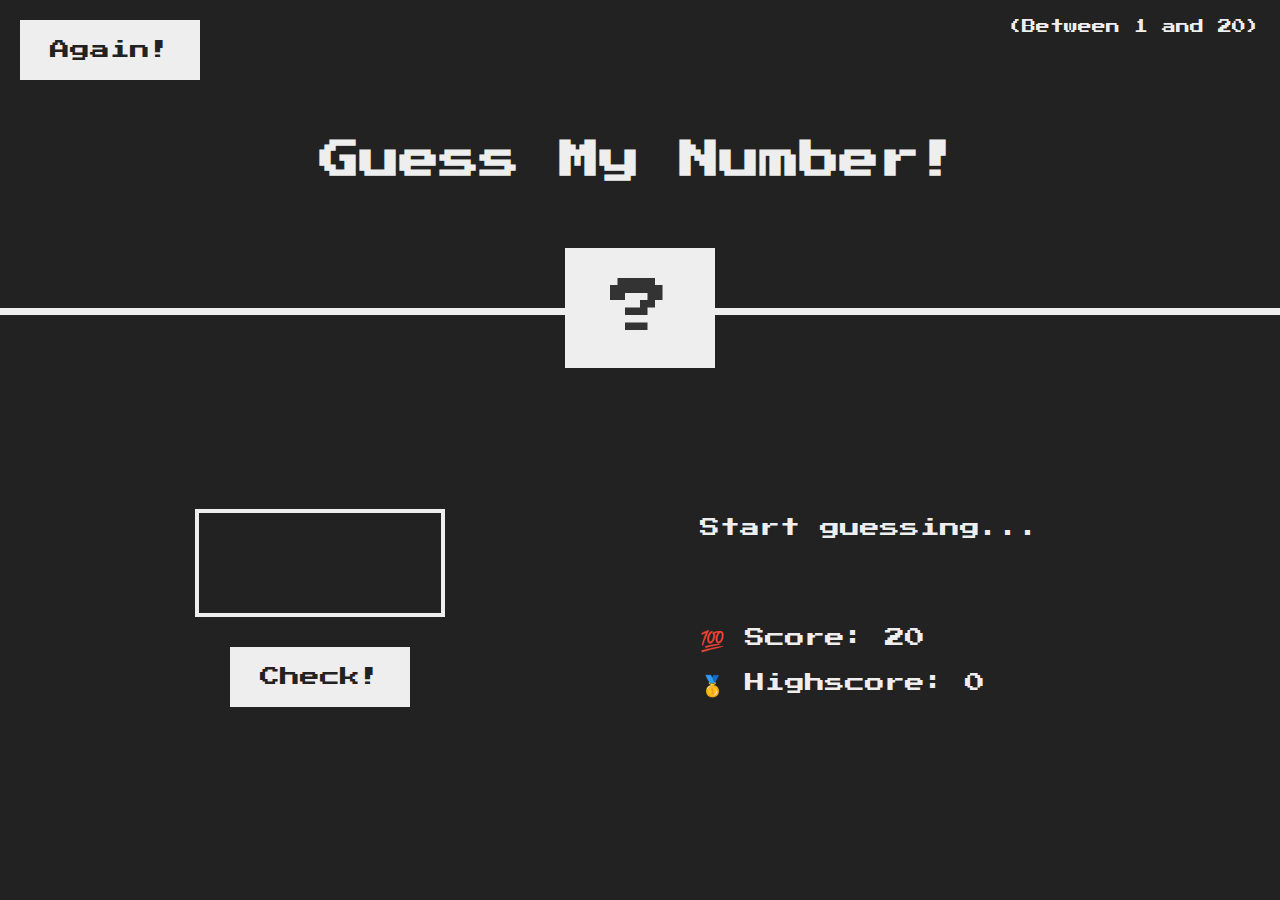
<file: guessmynumber/index.html>
<!DOCTYPE html>
<html lang="en">
  <head>
    <meta charset="UTF-8" />
    <meta name="viewport" content="width=device-width, initial-scale=1.0" />
    <meta http-equiv="X-UA-Compatible" content="ie=edge" />
    <link rel="stylesheet" href="style.css" />
    <title>Guess My Number!</title>
  </head>
  <body>
    <header>
      <h1>Guess My Number!</h1>
      <p class="between">(Between 1 and 20)</p>
      <button class="btn again">Again!</button>
      <div class="number">?</div>
    </header>
    <main>
      <section class="left">
        <input type="number" class="guess" />
        <button class="btn check">Check!</button>
      </section>
      <section class="right">
        <p class="message">Start guessing...</p>
        <p class="label-score">💯 Score: <span class="score">20</span></p>
        <p class="label-highscore">
          🥇 Highscore: <span class="highscore">0</span>
        </p>
      </section>
    </main>
    <script src="script.js"></script>
  </body>
</html>
</file>
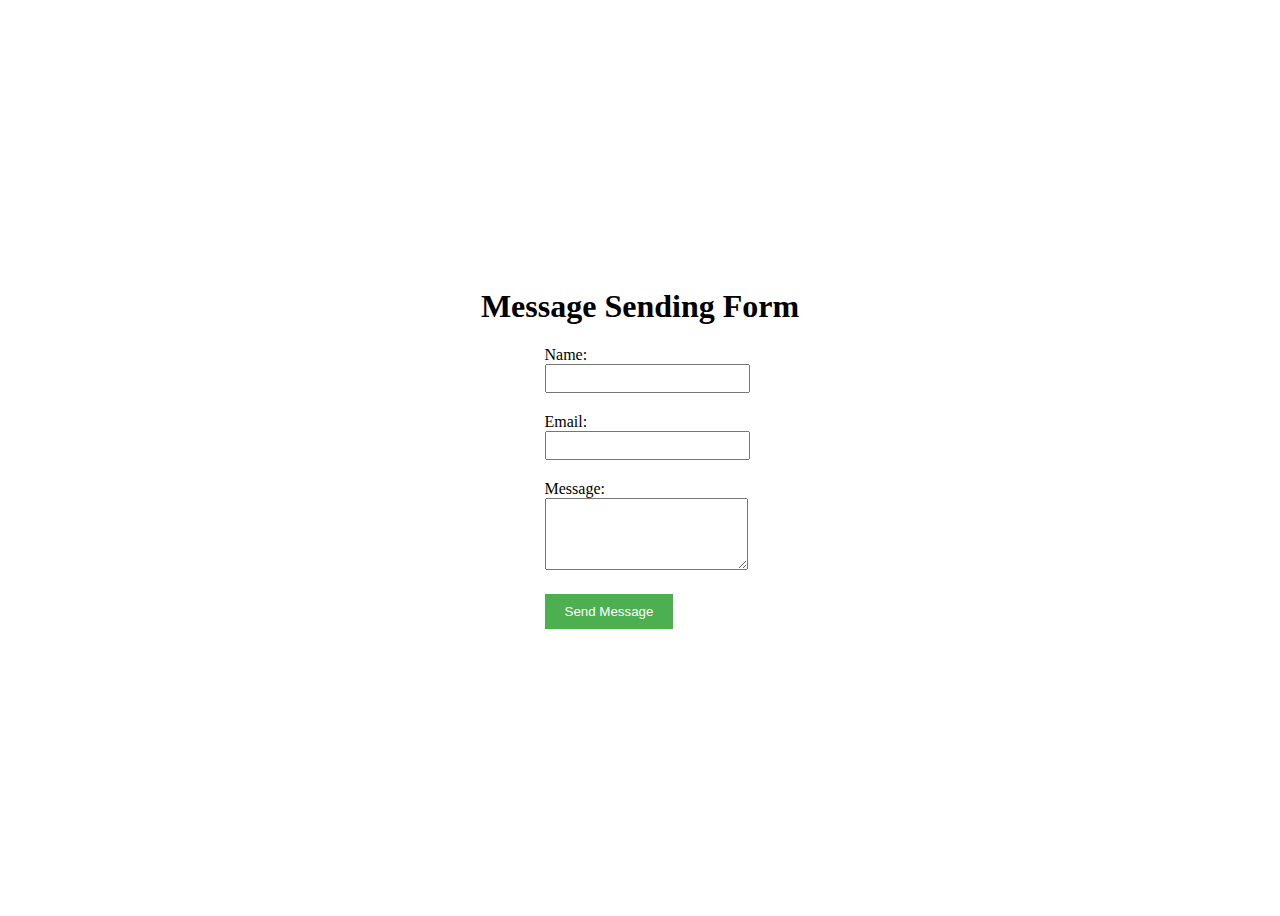
<file: msgbox/index.html>
<!DOCTYPE html>
<html>
  <head>
    <title>Message Sending Form</title>
    <link rel="stylesheet" type="text/css" href="styles.css" />
  </head>
  <body>
    <div class="container">
      <h1>Message Sending Form</h1>
      <form id="messageForm" onsubmit="return validateForm()">
        <div class="form-group">
          <label for="name">Name:</label>
          <input type="text" id="name" name="name" required />
        </div>
        <div class="form-group">
          <label for="email">Email:</label>
          <input type="email" id="email" name="email" required />
        </div>
        <div class="form-group">
          <label for="message">Message:</label>
          <textarea id="message" name="message" rows="4" required></textarea>
        </div>
        <div class="form-group">
          <input type="submit" value="Send Message" />
        </div>
      </form>
    </div>

    <script src="script.js"></script>
  </body>
</html>
</file>
<file: guessmynumber/style.css>
@import url("https://fonts.googleapis.com/css?family=Press+Start+2P&display=swap");

* {
  margin: 0;
  padding: 0;
  box-sizing: inherit;
}

html {
  font-size: 62.5%;
  box-sizing: border-box;
}

body {
  font-family: "Press Start 2P", sans-serif;
  color: #eee;
  background-color: #222;
  /* background-color: #60b347; */
}

/* LAYOUT */
header {
  position: relative;
  height: 35vh;
  border-bottom: 7px solid #eee;
}

main {
  height: 65vh;
  color: #eee;
  display: flex;
  align-items: center;
  justify-content: space-around;
}

.left {
  width: 52rem;
  display: flex;
  flex-direction: column;
  align-items: center;
}

.right {
  width: 52rem;
  font-size: 2rem;
}

/* ELEMENTS STYLE */
h1 {
  font-size: 4rem;
  text-align: center;
  position: absolute;
  width: 100%;
  top: 52%;
  left: 50%;
  transform: translate(-50%, -50%);
}

.number {
  background: #eee;
  color: #333;
  font-size: 6rem;
  width: 15rem;
  padding: 3rem 0rem;
  text-align: center;
  position: absolute;
  bottom: 0;
  left: 50%;
  transform: translate(-50%, 50%);
}

.between {
  font-size: 1.4rem;
  position: absolute;
  top: 2rem;
  right: 2rem;
}

.again {
  position: absolute;
  top: 2rem;
  left: 2rem;
}

.guess {
  background: none;
  border: 4px solid #eee;
  font-family: inherit;
  color: inherit;
  font-size: 5rem;
  padding: 2.5rem;
  width: 25rem;
  text-align: center;
  display: block;
  margin-bottom: 3rem;
}

.btn {
  border: none;
  background-color: #eee;
  color: #222;
  font-size: 2rem;
  font-family: inherit;
  padding: 2rem 3rem;
  cursor: pointer;
}

.btn:hover {
  background-color: #ccc;
}

.message {
  margin-bottom: 8rem;
  height: 3rem;
}

.label-score {
  margin-bottom: 2rem;
}
@media (max-width: 1250px) {
  .pricing-container {
    flex-direction: column;
    height: 100%;
  }
}
</file>
<file: msgbox/styles.css>
.container {
  display: flex;
  flex-direction: column;
  justify-content: center;
  align-items: center;
  height: 100vh;
}

.form-group {
  margin-bottom: 20px;
}

label {
  display: block;
}

input[type="text"],
input[type="email"],
textarea {
  width: 100%;
  padding: 5px;
}

input[type="submit"] {
  padding: 10px 20px;
  background-color: #4caf50;
  color: #fff;
  border: none;
  cursor: pointer;
}
</file>
